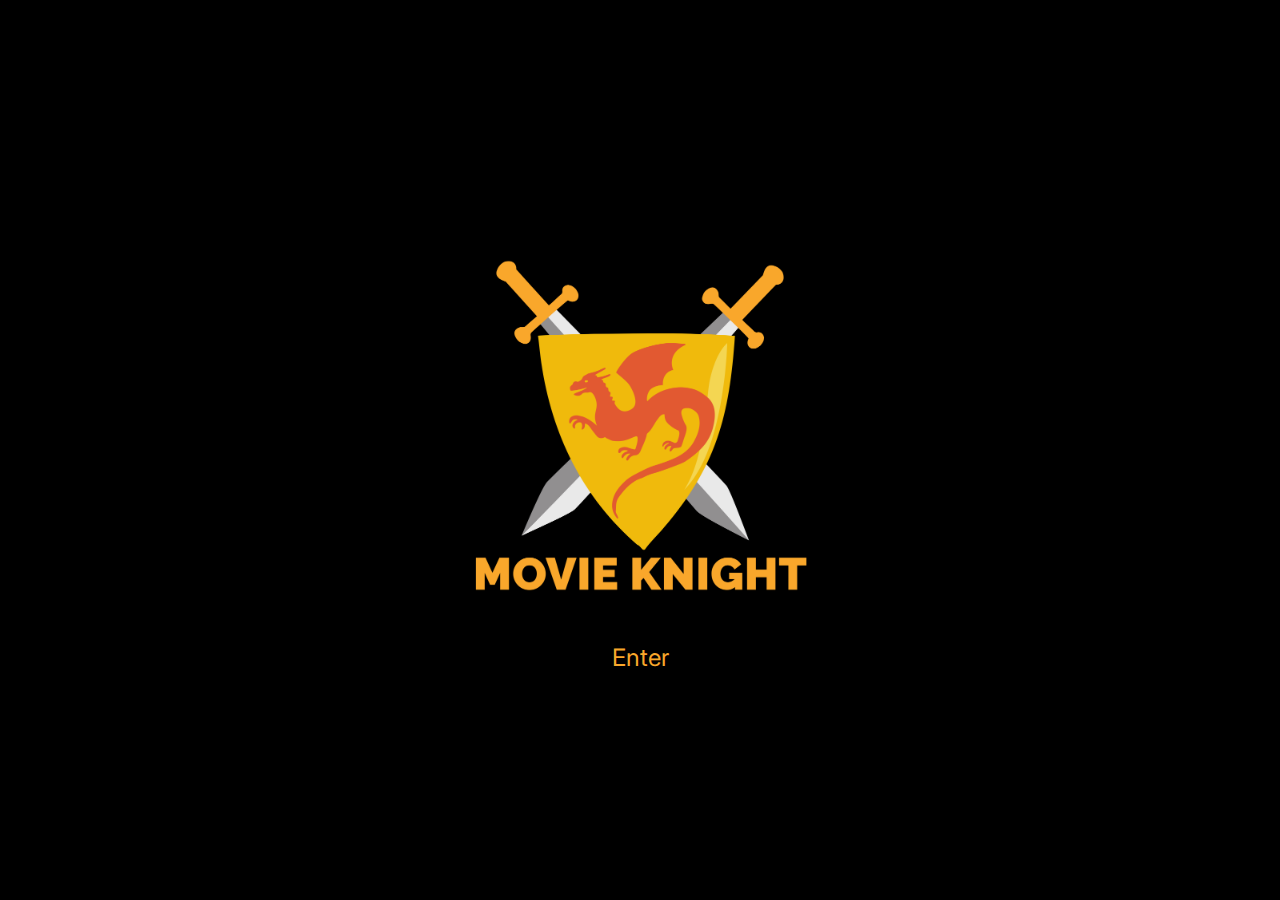
<file: index.html>
<!DOCTYPE html>
<html lang="en">

<head>
    <meta charset="UTF-8">
    <meta name="viewport" content="width=device-width, initial-scale=1.0">
    <title>Movie Knight - Home</title>
    <link rel="stylesheet" href="./assets/css/style.css" />
    <link rel="preconnect" href="https://fonts.googleapis.com">
<link rel="preconnect" href="https://fonts.gstatic.com" crossorigin>
<link rel="preconnect" href="https://fonts.googleapis.com">
<link rel="preconnect" href="https://fonts.gstatic.com" crossorigin>
<link href="https://fonts.googleapis.com/css2?family=Caprasimo&family=DM+Sans:wght@700&family=Eczar:wght@600&family=Inter:wght@500&family=MedievalSharp&display=swap" rel="stylesheet">
</head>

<body>
    <div class="landing-page">
        <img src="./assets/images/logo.PNG" alt="Movie Knight Logo" class="logo">
        <a href="search.html" class="enter-link">Enter</a>
    </div>
</body>

</html>
</file>
<file: assets/css/style.css>
:root {
    --primary-color: #FF6B01;
    --background-color: #000;
    --header-bg-color: #23201d;
    --text-color: #FF6B01;
    --main-bg-color: #5c5c5c;
    --link-color: #007BFF;
    --hover-color: crimson;
    --menu-bg-color: black;
    --menu-text-color: #FF6B01;
    --menu-hover-color: #5c5c5c;
    --border-color: #dddddd;
}

* {
    margin: 0;
    padding: 0;
    box-sizing: border-box;
    font-family: 'Caprasimo', cursive;
    font-family: 'DM Sans', sans-serif;
    font-family: 'Eczar', serif;
    font-family: 'Inter', sans-serif;
}

html,
body {
    background-color: #000;
    color: var(--text-color);
}

/* Homepage Elements */
.landing-page {
    display: flex;
    flex-direction: column;
    align-items: center;
    justify-content: center;
    height: 100vh;

}

.logo {
    width: 400px;
    height: auto;
    max-width: 100%;
}

.enter-link {
    color: #F9A72B;
    text-decoration: none;
    font-size: 24px;
    margin-top: 20px;
    cursor: pointer;
    transition: color 0.3s ease;
}

.enter-link:hover {
    color: var(--primary-color);
}

/* Index.html Elements */
.header {
    background-color: var(--header-bg-color);
    color: #fff;
    text-align: center;
    padding: 20px;
    margin-bottom: 30px;
}

.main {
    max-width: 1200px;
    margin: 20px;
    background-color: var(--background-color);
    margin-left: auto;
    margin-right: auto;
}

/* Search Elememts */
.search-container {
    text-align: center;
    margin-bottom: 20px;
}

#searchInput {
    padding: 8px 16px;
    border: 1px solid #ccc;
    border-radius: 4px;
    width: 50%;
}

#searchButton {
    padding: 8px 16px;
    background-color: #666;
    color: var(--menu-text-color);
    border: none;
    border-radius: 4px;
    cursor: pointer;
    transition: background-color 0.3s ease;
}

#searchButton:hover {
    background-color: #444;
}

/* Results Container Elements */
.results-section {
    display: grid;
    grid-template-columns: repeat(auto-fit, minmax(300px, 1fr));
    gap: 20px;
}

/* Watchlist & Saved Movies */
.watchListHeader {
    font-weight: bold;
    padding-bottom: 10px;
}

.savedMovies {
    list-style: none;
    padding: 20px;
}

.savedMovies li {
    display: flex;
    align-items: center;
    justify-content: space-between;
    padding: 5px 0;
    border-bottom: 1px solid #dddddd;
    font-size: 12px;
}

.savedMovies li i {
    color: #ff6b01;
    cursor: pointer;
}

/* Movie Card Styles */
.movie-card {
    background-color: var(--main-bg-color);
    color: var(--text-color);
    border-radius: 8px;
    padding: 15px;
    text-align: center;
    display: flex;
    flex-direction: column;
    align-items: center;
}

.movie-card img {
    width: 80%;
    height: auto;
    border-radius: 8px;
    margin-bottom: 15px;
}

.movie-card h2 {
    font-size: 20px;
    margin-bottom: 5px;
}

.movie-card p {
    margin-bottom: 10px;
}

.movie-card strong {
    font-weight: bold;
}

.movie-card a {
    color: var(--link-color);
    text-decoration: none;
}

.movie-card a:hover {
    text-decoration: none;
}

.fa-regular.fa-heart {
    cursor: pointer;
    transition: transform 0.2s ease;
}

.fa-regular.fa-heart:hover {
    transform: scale(1.1);
}

.movie-card img.imdb-link {
    width: 10px;
    height: auto;
}

.movie-description {
    margin-bottom: 15px;
}

/* Navbar-Hamburger */
.hamburger {
    background: none;
    position: absolute;
    top: 34px;
    right: 9px;
    line-height: 45px;
    padding: 5px 15px 0px 15px;
    color: #999;
    border: 0;
    font-size: 1.4em;
    font-weight: bold;
    cursor: pointer;
    outline: none;
    z-index: 10000000000000;
}

.cross {
    background: none;
    position: absolute;
    top: 34px;
    right: 9px;
    line-height: 45px;
    padding: 5px 15px 0px 15px;
    color: #999;
    border: 0;
    font-size: 1.4em;
    font-weight: bold;
    cursor: pointer;
    outline: none;
    z-index: 10000000000000;
}


.menu {
    z-index: 1000000;
    font-weight: bold;
    font-size: 0.8em;
    width: 100%;
    background: var(--menu-bg-color);
    position: absolute;
    text-align: center;
    font-size: 12px;
    
    max-width: 700px; 
    left: 50%;
    transform: translateX(-50%);
}

.menu ul {
    margin: 0;
    padding: 0;
    list-style-type: none;
    list-style-image: none;
}

.menu li {
    font-size: 16px;
    display: block;
    padding: 15px 0 15px 0;
    border-bottom: var(--border-color) 1px solid;
}

.menu li:hover {
    display: block;
    background: var(--menu-hover-color);
    padding: 15px 0 15px 0;
    border-bottom: var(--border-color) 1px solid;
}

.menu ul li a {
    text-decoration: none;
    margin: 0px;
    color: var(--menu-text-color);
}

.menu ul li a:hover {
    color: var(--menu-text-color);
    text-decoration: none;
}

.menu a {
    text-decoration: none;
    color: var(--menu-text-color);
}

.menu a:hover {
    text-decoration: none;
    color: var(--menu-text-color);
}

.watchlist {
    text-align: center;
}

/* Media Querys */
@media (max-width: 767px) {
    .reverse-columns {
        flex-direction: column-reverse;
        display: flex;
    }

    .reverse-columns .savedMovies {
        padding: 0 50px;
    }
}

@media (min-width: 1256px) {
    .main {
        width: 1255px;
    }
}

@media (max-width: 1240px) {
    .results-section {
        padding: 20px;
    }
}



/* Watchlist Page */
.movie-title {
    text-align: center;
    font-size: 22px;
    padding: 20px;
}

.movie-image {
    width: 100%;
    height: auto;
    max-width: 200px;
    object-fit: cover;
}

@media (min-width: 996px) {
    .movie-title {
        font-size: 18px;
    }
}

@media (min-width: 1240px) {
    .movie-image {
        width: 200px;
    }
}

@media (max-width: 1239px) {
    .movie-image {
        max-width: 200px
    }
}
</file>
